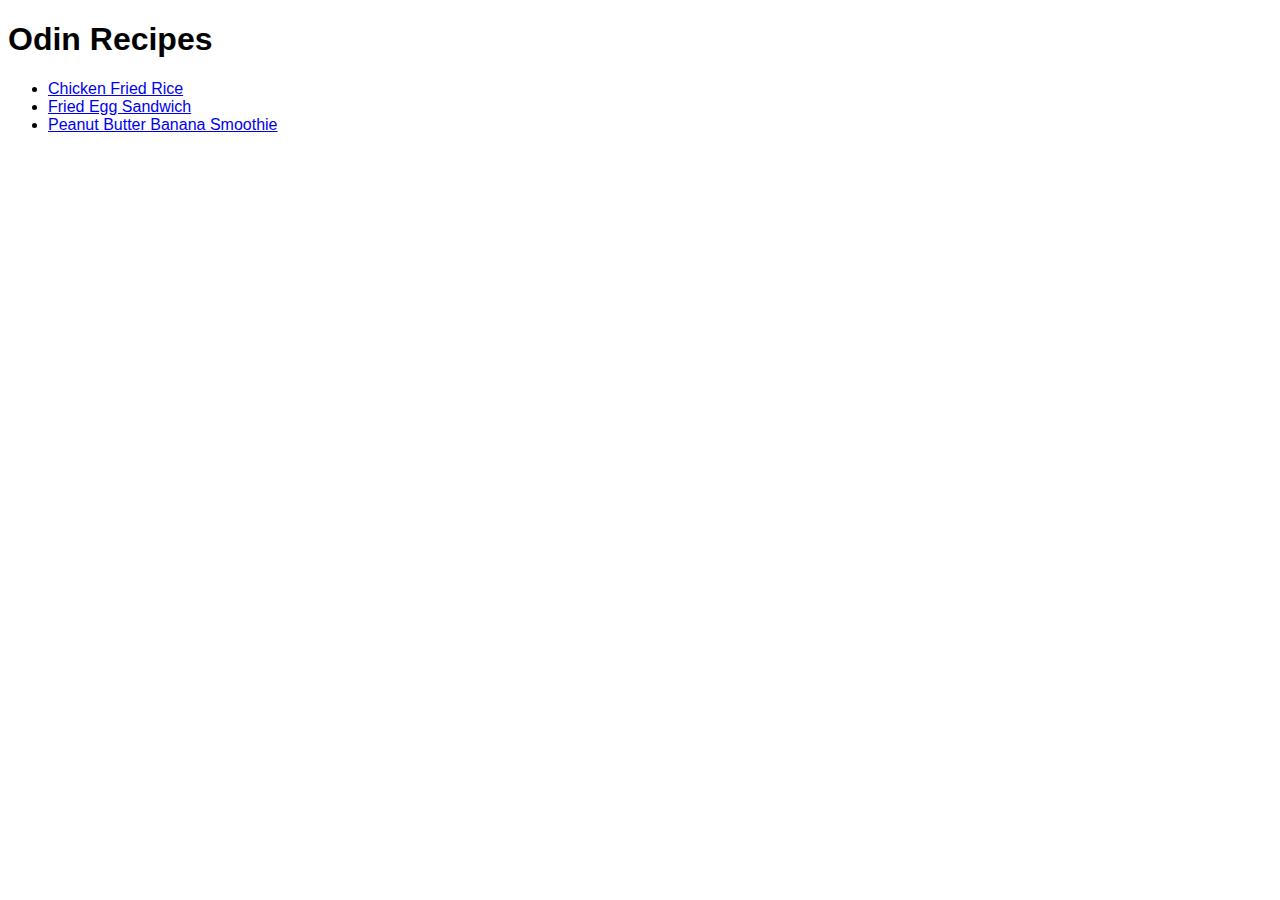
<file: index.html>
<!DOCTYPE html>
<html lang="en">
<head>
    <meta charset="UTF-8">
    <title>Odin Recipes</title>
    <link rel="stylesheet" href="style.css">
</head>
<body>
    <h1>Odin Recipes</h1>
    <ul>
        <li><a href="./recipes/chicken-fried-rice.html">Chicken Fried Rice</a></li>
        <li><a href="./recipes/fried-egg-sandwich.html">Fried Egg Sandwich</a></li>
        <li><a href="./recipes/peanut-butter-banana-smoothie.html">Peanut Butter Banana Smoothie</a></li>
    </ul>
</body>
</html>
</file>
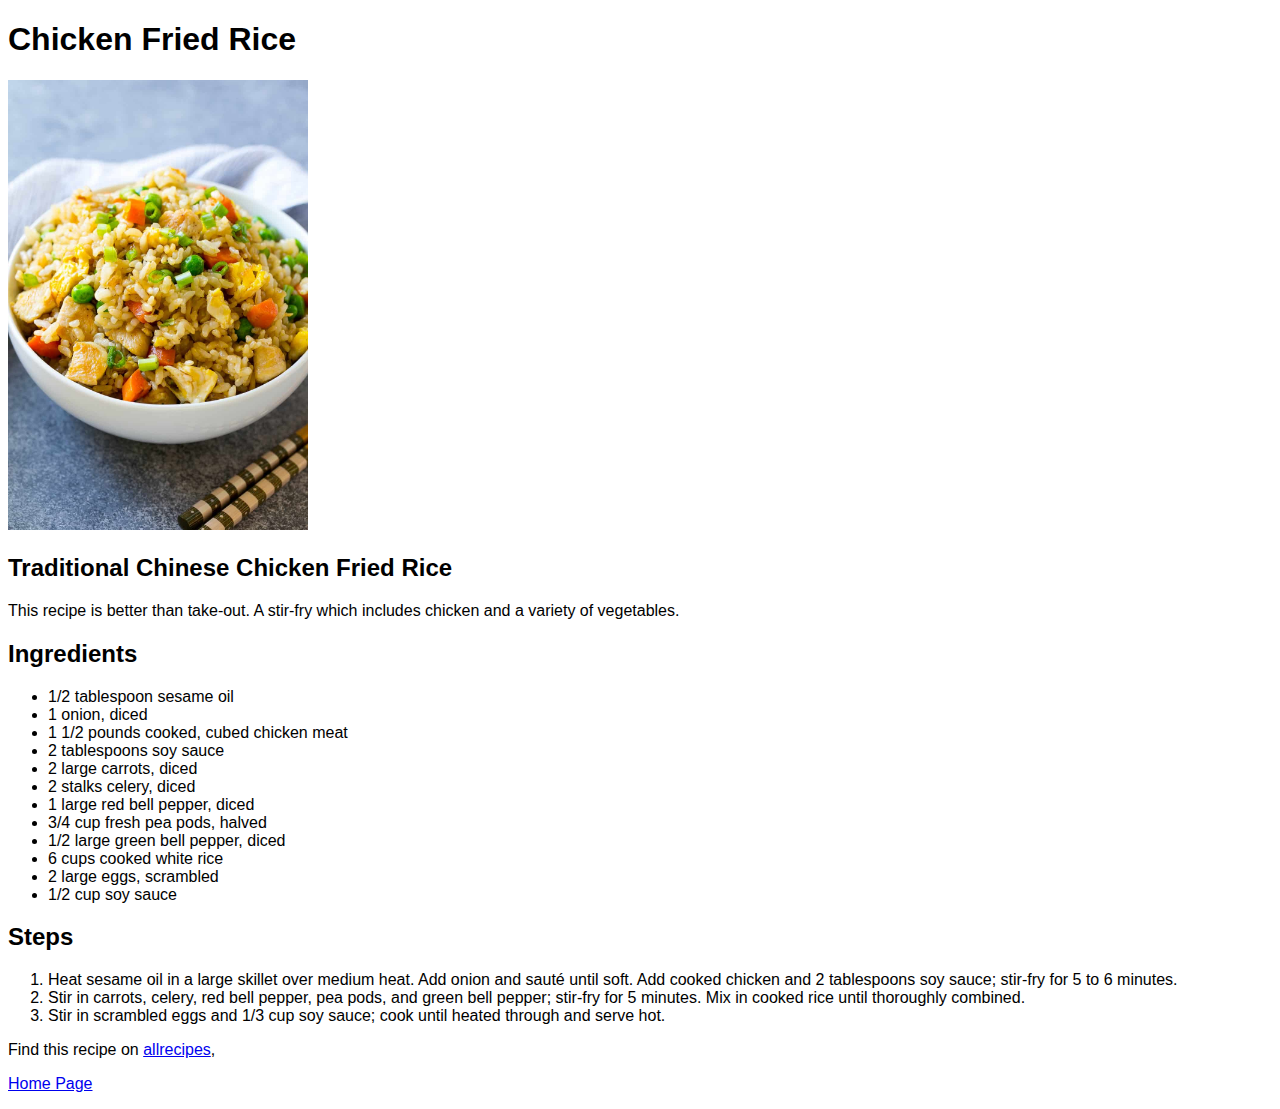
<file: recipes/chicken-fried-rice.html>
<!DOCTYPE html>
<html lang="en">
<head>
    <meta charset="UTF-8">
    <title>Chicken Fried Rice Recipe</title>
    <link rel="stylesheet" href="../style.css">
</head>
<body>
    <h1>Chicken Fried Rice</h1>
    <img src="../images/chicken-fried-rice.jpg" alt="Chicken fried rice dish">
    <h2>Traditional Chinese Chicken Fried Rice</h2>
    <p>This recipe is better than take-out. A stir-fry which includes chicken and a variety of vegetables.</p>
    <h2>Ingredients</h2>
    <ul>
        <li>1/2 tablespoon sesame oil</li>
        <li>1 onion, diced</li>
        <li>1 1/2 pounds cooked, cubed chicken meat</li>
        <li>2 tablespoons soy sauce</li>
        <li>2 large carrots, diced</li>
        <li>2 stalks celery, diced</li>
        <li>1 large red bell pepper, diced</li>
        <li>3/4 cup fresh pea pods, halved</li>
        <li>1/2 large green bell pepper, diced</li>
        <li>6 cups cooked white rice</li>
        <li>2 large eggs, scrambled</li>
        <li>1/2 cup soy sauce</li>
    </ul>
    <h2>Steps</h2>
    <ol>
        <li>Heat sesame oil in a large skillet over medium heat. Add onion and sauté until soft. Add cooked chicken and 2 tablespoons soy sauce; stir-fry for 5 to 6 minutes.</li>
        <li>Stir in carrots, celery, red bell pepper, pea pods, and green bell pepper; stir-fry for 5 minutes. Mix in cooked rice until thoroughly combined.</li>
        <li>Stir in scrambled eggs and 1/3 cup soy sauce; cook until heated through and serve hot.</li>
    </ol>
    <p>Find this recipe on <a href="https://www.allrecipes.com/recipe/17161/chinese-chicken-fried-rice-i/">allrecipes</a>,</p>
    <p><a href="../index.html">Home Page</a></p>
</body>
</html>
</file>
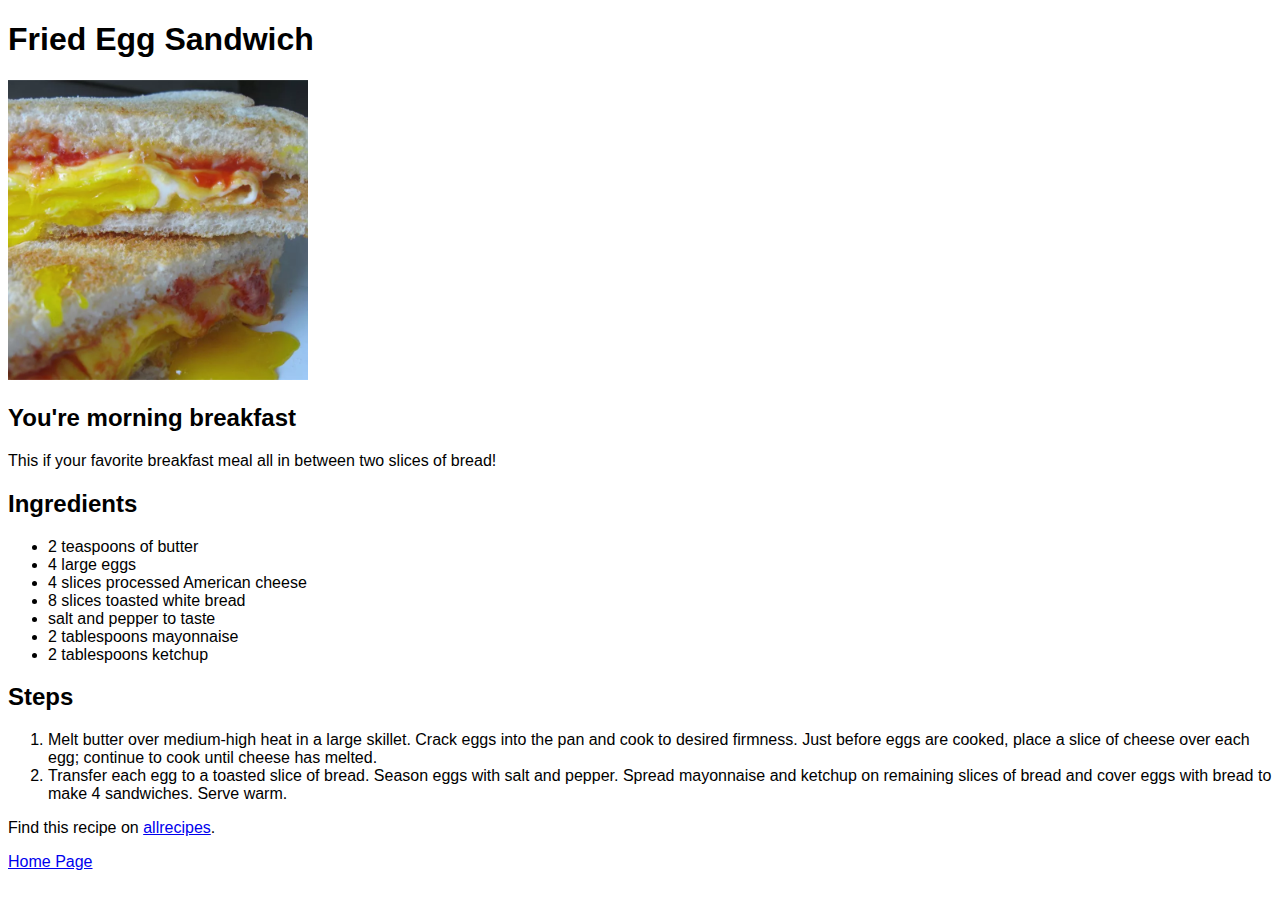
<file: recipes/fried-egg-sandwich.html>
<!DOCTYPE html>
<html lang="en">
<head>
    <meta charset="UTF-8">
    <title>Fried Egg Sandwich</title>
    <link rel="stylesheet" href="../style.css">
</head>
<body>
    <h1>Fried Egg Sandwich</h1>
    <img src="../images/fried-egg-sandwish.jpg" alt="Fried egg sandwich">
    <h2>You're morning breakfast</h2>
    <p>This if your favorite breakfast meal all in between two slices of bread!</p>
    <h2>Ingredients</h2>
    <ul>
        <li>2 teaspoons of butter</li>
        <li>4 large eggs</li>
        <li>4 slices processed American cheese</li>
        <li>8 slices toasted white bread</li>
        <li>salt and pepper to taste</li>
        <li>2 tablespoons mayonnaise</li>
        <li>2 tablespoons ketchup</li>
    </ul>
    <h2>Steps</h2>
    <ol>
        <li>Melt butter over medium-high heat in a large skillet. Crack eggs into the pan and cook to desired firmness. Just before eggs are cooked, place a slice of cheese over each egg; continue to cook until cheese has melted.</li>
        <li>Transfer each egg to a toasted slice of bread. Season eggs with salt and pepper. Spread mayonnaise and ketchup on remaining slices of bread and cover eggs with bread to make 4 sandwiches. Serve warm.</li>
    </ol>
    <p>Find this recipe on <a href="https://www.allrecipes.com/recipe/21004/fried-egg-sandwich/">allrecipes</a>.</p>
    <p><a href="../index.html">Home Page</a></p>
</body>
</html>
</file>
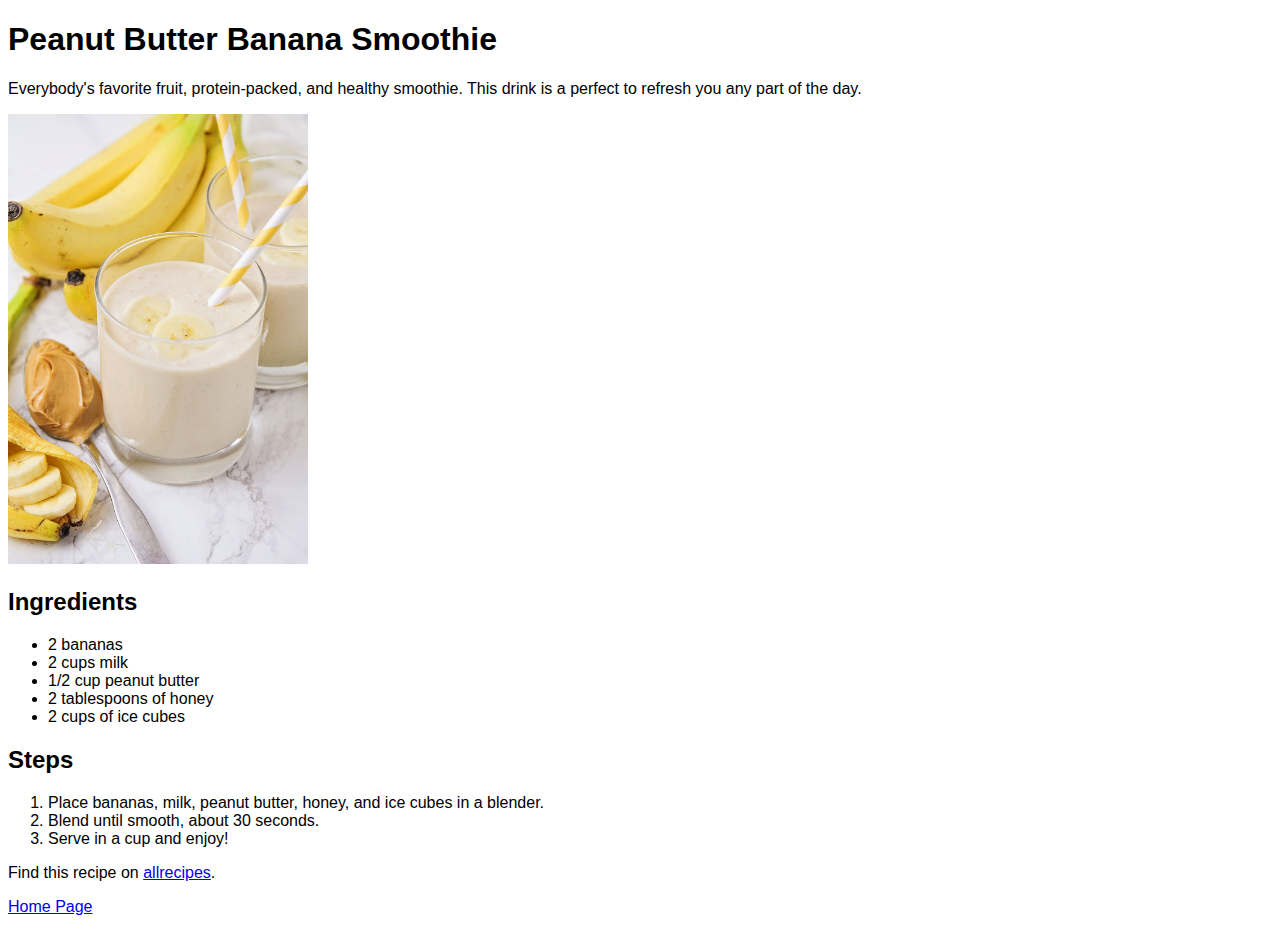
<file: recipes/peanut-butter-banana-smoothie.html>
<!DOCTYPE html>
<html lang="en">
<head>
    <meta charset="UTF-8">
    <title>Peanut Butter Banana Smoothie</title>
    <link rel="stylesheet" href="../style.css">
</head>
<body>
    <h1>Peanut Butter Banana Smoothie</h1>
    <p>Everybody's favorite fruit, protein-packed, and healthy smoothie. This drink is a perfect to refresh you any part of the day.</p>
    <img src="../images/peanut-butter-banana-smoothie.jpg" alt="Peanut butter banana smoothie">
    <h2>Ingredients</h2>
    <ul>
        <li>2 bananas</li>
        <li>2 cups milk</li>
        <li>1/2 cup peanut butter</li>
        <li>2 tablespoons of honey</li>
        <li>2 cups of ice cubes</li>
    </ul>
    <h2>Steps</h2>
    <ol>
        <li>Place bananas, milk, peanut butter, honey, and ice cubes in a blender.</li>
        <li>Blend until smooth, about 30 seconds.</li>
        <li>Serve in a cup and enjoy!</li>
    </ol>
    <p>Find this recipe on <a href="https://www.allrecipes.com/recipe/221261/peanut-butter-banana-smoothie/">allrecipes</a>.</p>
    <p><a href="../index.html">Home Page</a></p>
</body>
</html>
</file>
<file: style.css>
body {
    font-family: Arial, Helvetica, sans-serif;
}

img {
    width: 300px;
    height: auto;
}
</file>
